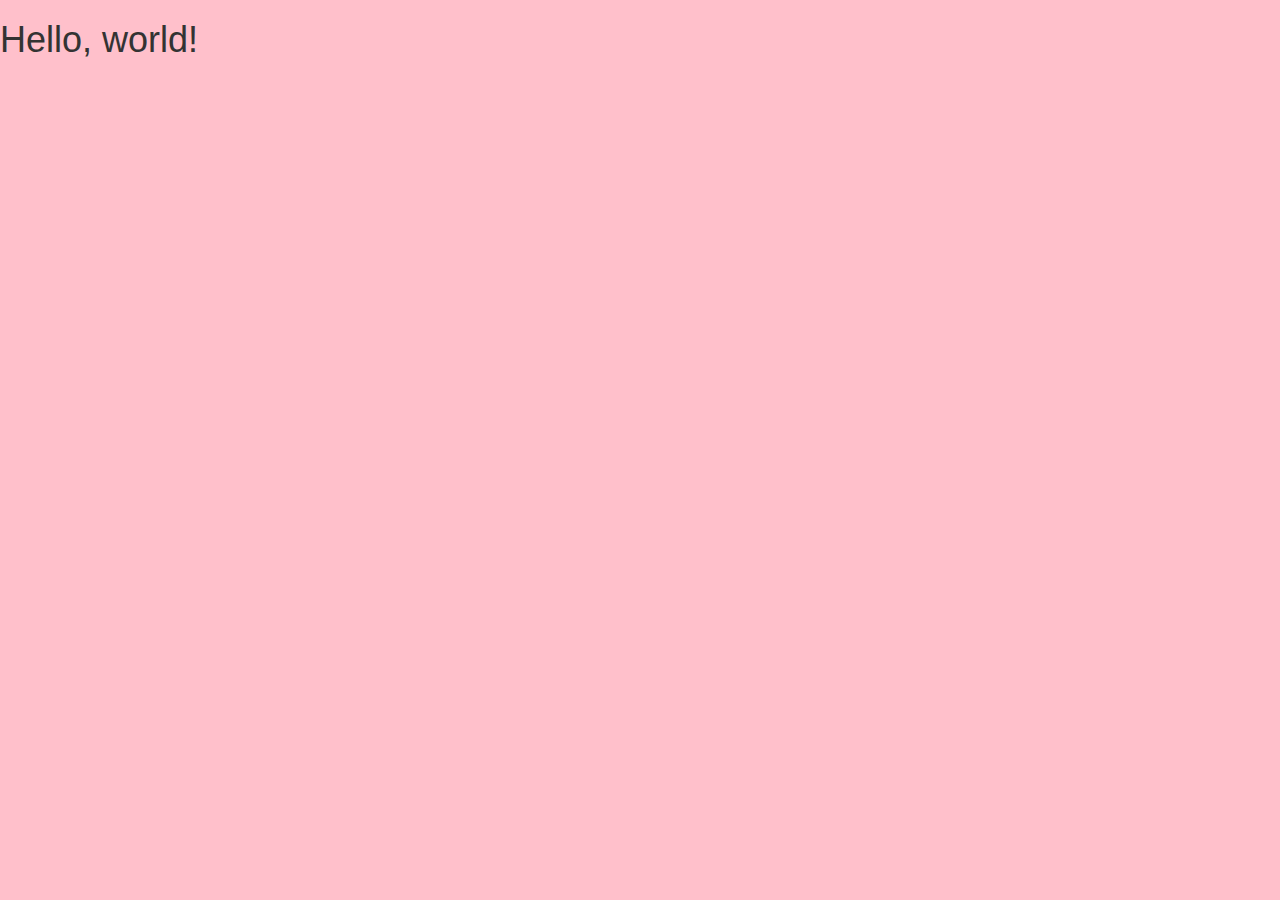
<file: client/index.html>
<!DOCTYPE html>
<html lang="en">
  <head>
    <meta charset="utf-8">
    <meta http-equiv="X-UA-Compatible" content="IE=edge">
    <meta name="viewport" content="width=device-width, initial-scale=1">
    <!-- The above 3 meta tags *must* come first in the head; any other head content must come *after* these tags -->
    <title>Bootstrap 101 Template</title>

    <!-- Bootstrap -->
    <link href="css/bootstrap.min.css" rel="stylesheet">
    <link href="client.css" rel="stylesheet">

    <!-- HTML5 shim and Respond.js for IE8 support of HTML5 elements and media queries -->
    <!-- WARNING: Respond.js doesn't work if you view the page via file:// -->
    <!--[if lt IE 9]>
      <script src="https://oss.maxcdn.com/html5shiv/3.7.2/html5shiv.min.js"></script>
      <script src="https://oss.maxcdn.com/respond/1.4.2/respond.min.js"></script>
    <![endif]-->
  </head>
  <body>
    <h1>Hello, world!</h1>

    <!-- jQuery (necessary for Bootstrap's JavaScript plugins) -->
    <script src="https://ajax.googleapis.com/ajax/libs/jquery/1.11.3/jquery.min.js"></script>
    <!-- Include all compiled plugins (below), or include individual files as needed -->
    <script src="js/bootstrap.min.js"></script>
  </body>
</html>
</file>
<file: client/client.css>
/* CSS declarations go here */

body {
	background: pink; /* dat palette doe */
}
</file>
